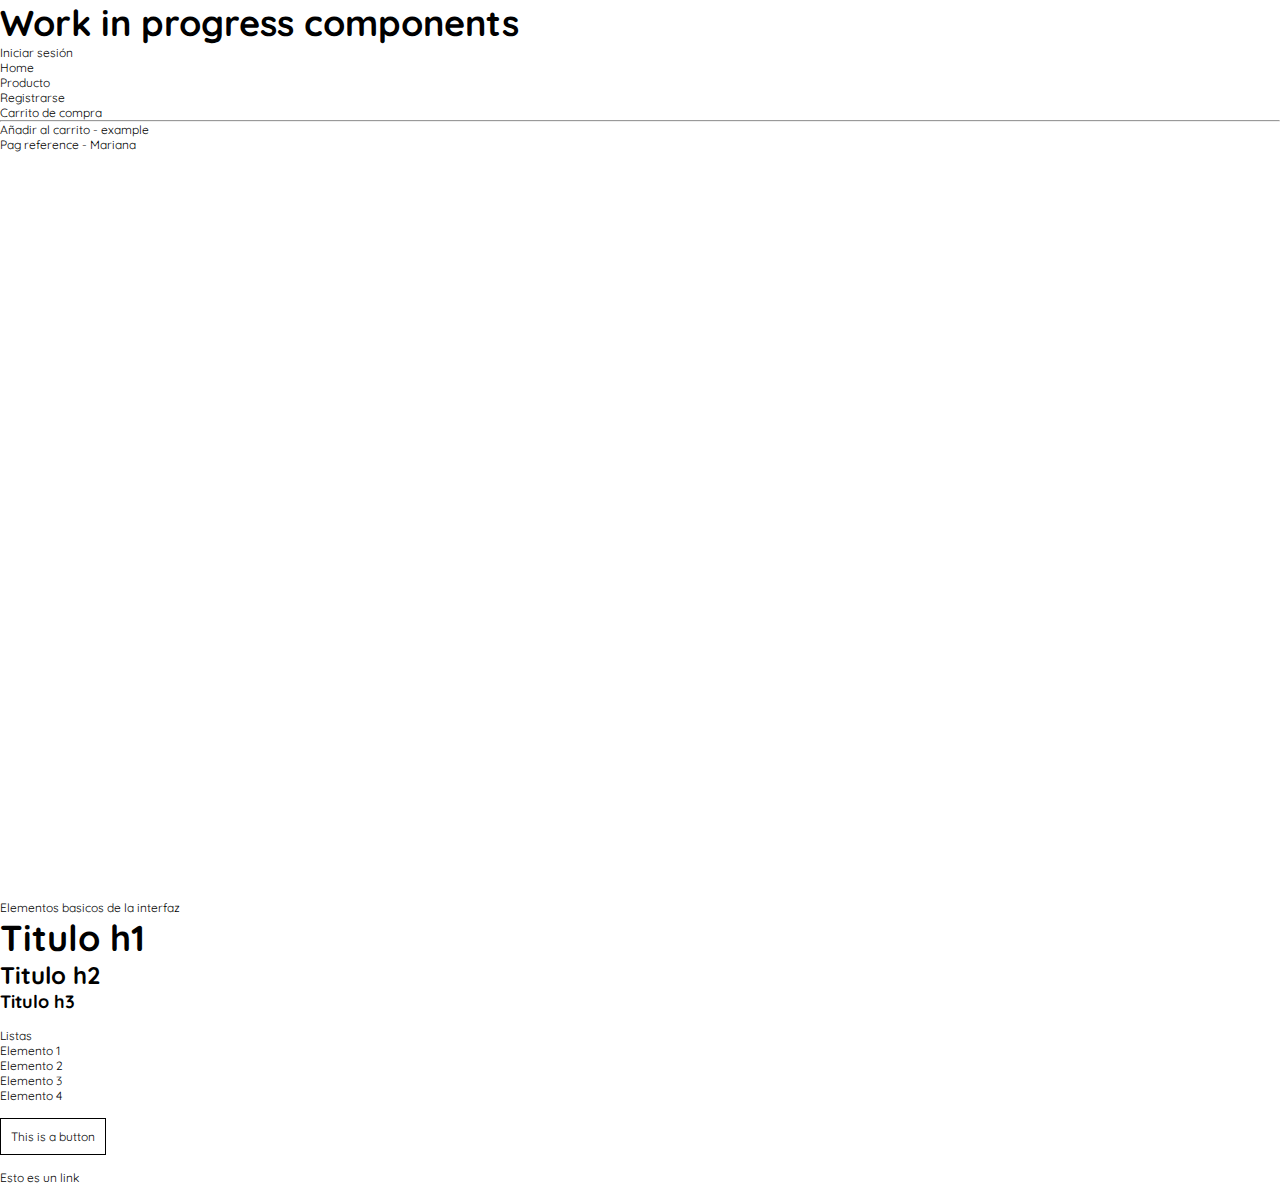
<file: public/index.html>
<!--Comprueba la sesión, todas las páginas deben apuntar a este script, la página no es necesaria-->
<!--De manera provisional tiene elementos css, borrar para producción-->
<!DOCTYPE html>
<html lang="en">
<head>
  <meta charset="UTF-8">
  <meta name="viewport" content="width=device-width, initial-scale=1.0">
  <title>index</title>
  <link rel="stylesheet" href="estilos_globales.css">
</head>
<body>
  <div style="height: 100vh;">
    <h1>Work in progress components</h1>
    <a href="incio_sesion/inicio_sesion.html">Iniciar sesión</a>
    <br>
    <a href="inicio/inicio.html">Home</a>
    <br>
    <a href="producto/producto.html">Producto</a>
    <br>
    <a href="registrarse/registrarse.html">Registrarse</a>
    <br>
    <a href="Carrito_Compra/index.html">Carrito de compra</a>
    <hr>
    <a href="Carrito/addtocart.html">Añadir al carrito - example</a>
    <br>
    <a href="Pag/index.html">Pag reference - Mariana</a>
  </div>
  <div>
    <p>Elementos basicos de la interfaz</p>
    <h1>Titulo h1</h1>
    <h2>Titulo h2</h2>
    <h3>Titulo h3</h3>
    <br>
    <p>Listas</p>
    <ul>
      <li>Elemento 1</li>
      <li>Elemento 2</li>
      <li>Elemento 3</li>
      <li>Elemento 4</li>
    </ul>
    <br>
    <button>This is a button</button>
    <br>
    <br>
    <a href="#">Esto es un link</a>
  </div>
</body>
</html>
</file>
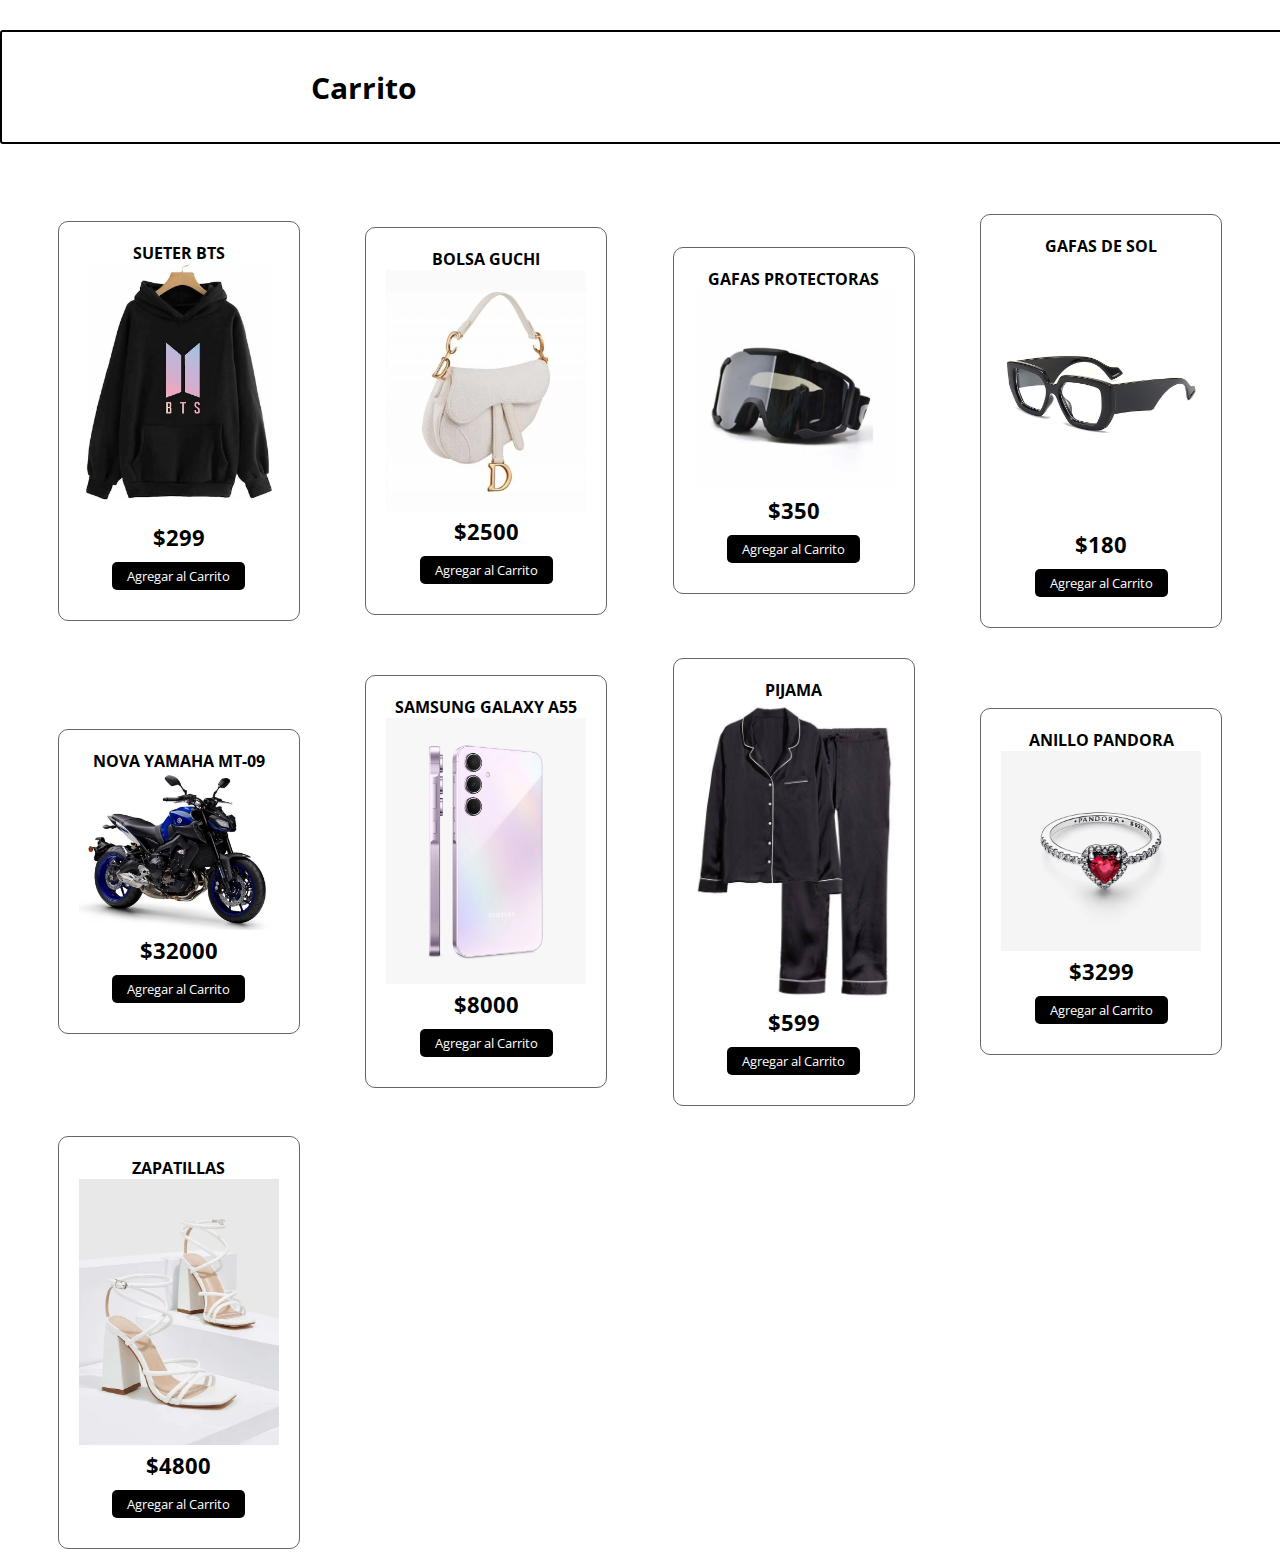
<file: public/Carrito_Compra/index.html>
<!DOCTYPE html>
<html lang="es">
<head>
    <meta charset="UTF-8">
    <meta http-equiv="X-UA-Compatible" content="IE=edge">
    <meta name="viewport" content="width=device-width, initial-scale=1.0">
    <link rel="stylesheet" href="https://cdnjs.cloudflare.com/ajax/libs/font-awesome/6.2.1/css/all.min.css" integrity="sha512-MV7K8+y+gLIBoVD59lQIYicR65iaqukzvf/nwasF0nqhPay5w/9lJmVM2hMDcnK1OnMGCdVK+iQrJ7lzPJQd1w==" crossorigin="anonymous" referrerpolicy="no-referrer" />
    <link rel="stylesheet" href="estilo.css">
    <script src="app.js" async></script>
    <title>Carrito de compras</title>
</head>
<body>
    <header>
        <div class="header">
            <p class="logo">Carrito</p>
            <div class="cart"><script src="https://cdn.lordicon.com/lordicon.js"></script>
                <lord-icon
                    src="https://cdn.lordicon.com/mfmkufkr.json"
                    trigger="hover"
                    colors="primary:#000000"
                    style="width:50px;height:50px">
                </lord-icon>
        </div>
    </header>
    <section class="contenedor">
        <!-- Contenedor de elementos -->
        <div class="contenedor-items">
            <div class="item">
                <span class="titulo-item">Sueter BTS</span>
                <img src="img/imagen0.jpg" alt="" class="img-item">
                <span class="precio-item">$299</span>
                <button class="boton-item">Agregar al Carrito</button>
            </div>
            <div class="item">
                <span class="titulo-item">Bolsa guchi</span>
                <img src="img/imagen1.jpg" alt="" class="img-item">
                <span class="precio-item">$2500</span>
                <button class="boton-item">Agregar al Carrito</button>
            </div>
            <div class="item">
                <span class="titulo-item">Gafas protectoras</span>
                <img src="img/imagen2.jpg" alt="" class="img-item">
                <span class="precio-item">$350</span>
                <button class="boton-item">Agregar al Carrito</button>
            </div>
            <div class="item">
                <span class="titulo-item">Gafas de sol</span>
                <img src="img/imagen3.jpg" alt="" class="img-item">
                <span class="precio-item">$180</span>
                <button class="boton-item">Agregar al Carrito</button>
            </div>
            <div class="item">
                <span class="titulo-item">Nova Yamaha MT-09</span>
                <img src="img/imagen4.jpg" alt="" class="img-item">
                <span class="precio-item">$32000</span>
                <button class="boton-item">Agregar al Carrito</button>
            </div>
            <div class="item">
                <span class="titulo-item">Samsung galaxy A55</span>
                <img src="img/imagen5.jpg" alt="" class="img-item">
                <span class="precio-item">$8000</span>
                <button class="boton-item">Agregar al Carrito</button>
            </div>
            <div class="item">
                <span class="titulo-item">Pijama</span>
                <img src="img/imagen6.jpg" alt="" class="img-item">
                <span class="precio-item">$599</span>
                <button class="boton-item">Agregar al Carrito</button>
            </div>
            <div class="item">
                <span class="titulo-item">Anillo Pandora</span>
                <img src="img/imagen7.jpg" alt="" class="img-item">
                <span class="precio-item">$3299</span>
                <button class="boton-item">Agregar al Carrito</button>
            </div>
            <div class="item">
                <span class="titulo-item">Zapatillas</span>
                <img src="img/imagen8.jpg" alt="" class="img-item">
                <span class="precio-item">$4800</span>
                <button class="boton-item">Agregar al Carrito</button>
            </div>
        </div>
        <!-- Carrito de Compras -->
        <div class="carrito" id="carrito">
            <div class="header-carrito">
                <h2>Tu Carrito</h2>
            </div>

            <div class="carrito-items">
                <!-- 
                <div class="carrito-item">
                    <img src="img/boxengasse.png" width="80px" alt="">
                    <div class="carrito-item-detalles">
                        <span class="carrito-item-titulo">Box Engasse</span>
                        <div class="selector-cantidad">
                            <i class="fa-solid fa-minus restar-cantidad"></i>
                            <input type="text" value="1" class="carrito-item-cantidad" disabled>
                            <i class="fa-solid fa-plus sumar-cantidad"></i>
                        </div>
                        <span class="carrito-item-precio">$15.00</span>
                    </div>
                   <span class="btn-eliminar">
                        <i class="fa-solid fa-trash"></i>
                   </span>
                </div>
                <div class="carrito-item">
                    <img src="img/skinglam.png" width="80px" alt="">
                    <div class="carrito-item-detalles">
                        <span class="carrito-item-titulo">Skin Glam</span>
                        <div class="selector-cantidad">
                            <i class="fa-solid fa-minus restar-cantidad"></i>
                            <input type="text" value="3" class="carrito-item-cantidad" disabled>
                            <i class="fa-solid fa-plus sumar-cantidad"></i>
                        </div>
                        <span class="carrito-item-precio">$18,00</span>
                    </div>
                   <button class="btn-eliminar">
                        <i class="fa-solid fa-trash"></i>
                   </button>
                </div>
                 -->
            </div>
            <div class="carrito-total">
                <div class="fila">
                    <strong>Tu Total</strong>
                    <span class="carrito-precio-total">
                        $120,00
                    </span>
                </div>
                <button class="btn-pagar">Pagar <i class="fa-solid fa-bag-shopping"></i> </button>
            </div>
        </div>
    </section>
</body>
</html>
</file>
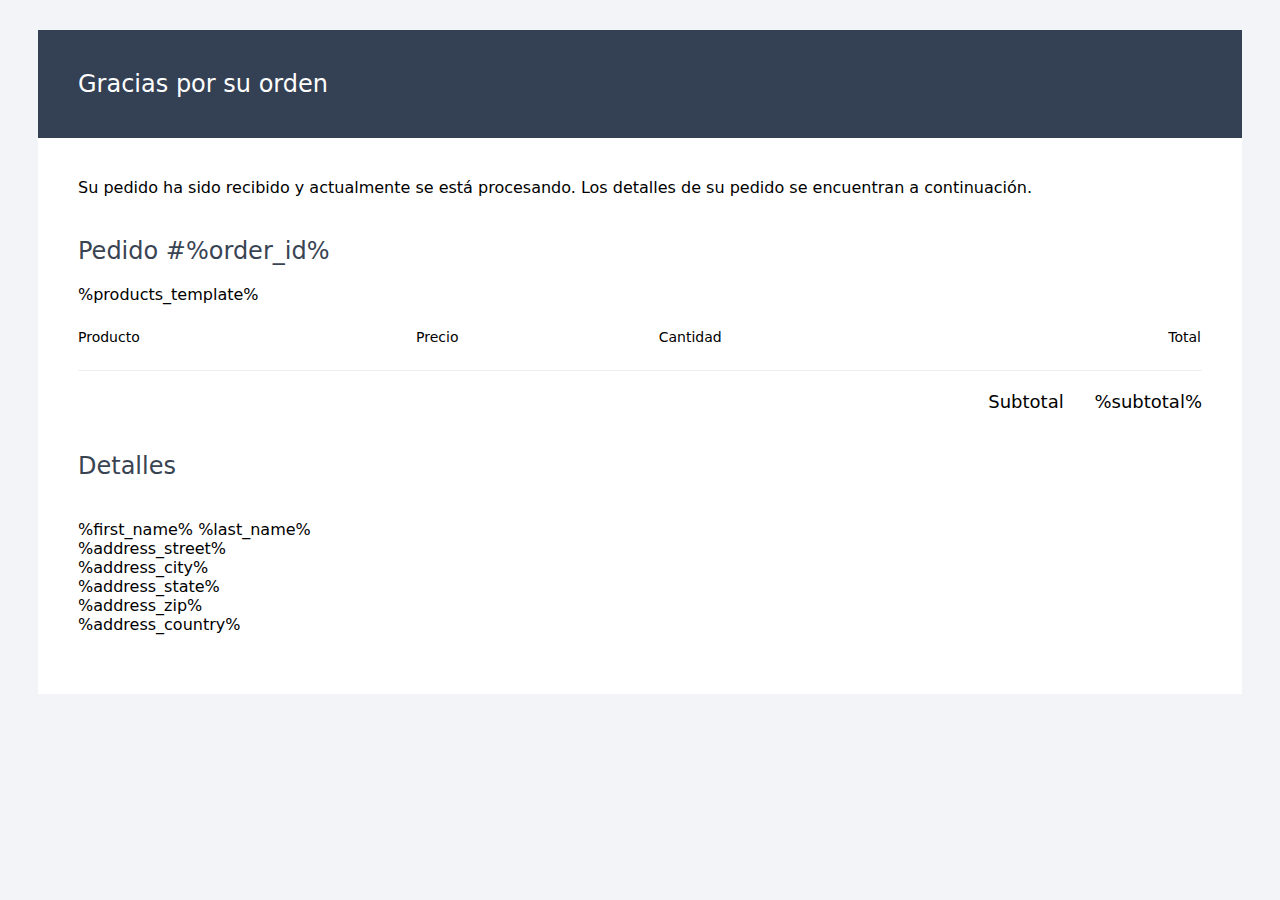
<file: logicaDeNegocio/order-details-template.html>
<!DOCTYPE html>
<html>
	<head>
		<meta charset="utf-8">
		<meta name="viewport" content="width=device-width,minimum-scale=1">
		<title>Detalles de su pedido</title>
	</head>
	<body style="background-color:#f3f4f7;font-family:system-ui,'Segoe UI',Roboto,Helvetica,Arial,sans-serif,'Apple Color Emoji','Segoe UI Emoji','Segoe UI Symbol';box-sizing:border-box;font-size:16px;">
		<div style="background-color:#fff;margin:30px;box-sizing:border-box;font-size:16px;">
			<h1 style="padding:40px;box-sizing:border-box;font-size:24px;font-weight:500;color:#ffffff;background-color:#344053;margin:0;">Gracias por su orden</h1>
			<p style="padding:40px 40px 20px 40px;margin:0;box-sizing:border-box;font-size:16px;">Su pedido ha sido recibido y actualmente se está procesando. Los detalles de su pedido se encuentran a continuación.</p>
			<h2 style="padding:20px 40px;margin:0;color:#394453;box-sizing:border-box;font-weight:500;">Pedido #%order_id%</h2>
			<div style="box-sizing:border-box;padding:0 40px;">
				<table style="border-collapse:collapse;width:100%;">
					<thead style="border-bottom:1px solid #eee;">
						<tr>
							<td style="padding:25px 0;font-weight:500;font-size:14px;">Producto</td>
							<td style="font-weight:500;font-size:14px;">Precio</td>
							<td style="font-weight:500;font-size:14px;">Cantidad</td>
							<td style="text-align:right;font-weight:500;font-size:14px;">Total</td>
						</tr>
					</thead>
					<tbody>
						%products_template%
					</tbody>
				</table>
				<p style="text-align:right;margin:0;box-sizing:border-box;font-size:18px;padding:20px 0;">
					Subtotal <span style="padding-left:25px;">%subtotal%</span> <small style="color:#989b9e"></small>
				</p>
			</div>
			<h2 style="padding:20px 40px;margin:0;color:#394453;box-sizing:border-box;font-weight:500;">Detalles</h2>
			<p style="padding:20px 40px 60px 40px;margin:0;box-sizing:border-box;font-size:16px;">
				%first_name% %last_name%<br>
				%address_street%<br>
				%address_city%<br>
				%address_state%<br>
				%address_zip%<br>
				%address_country%
			</p>
		</div>
	</body>
</html>
</file>
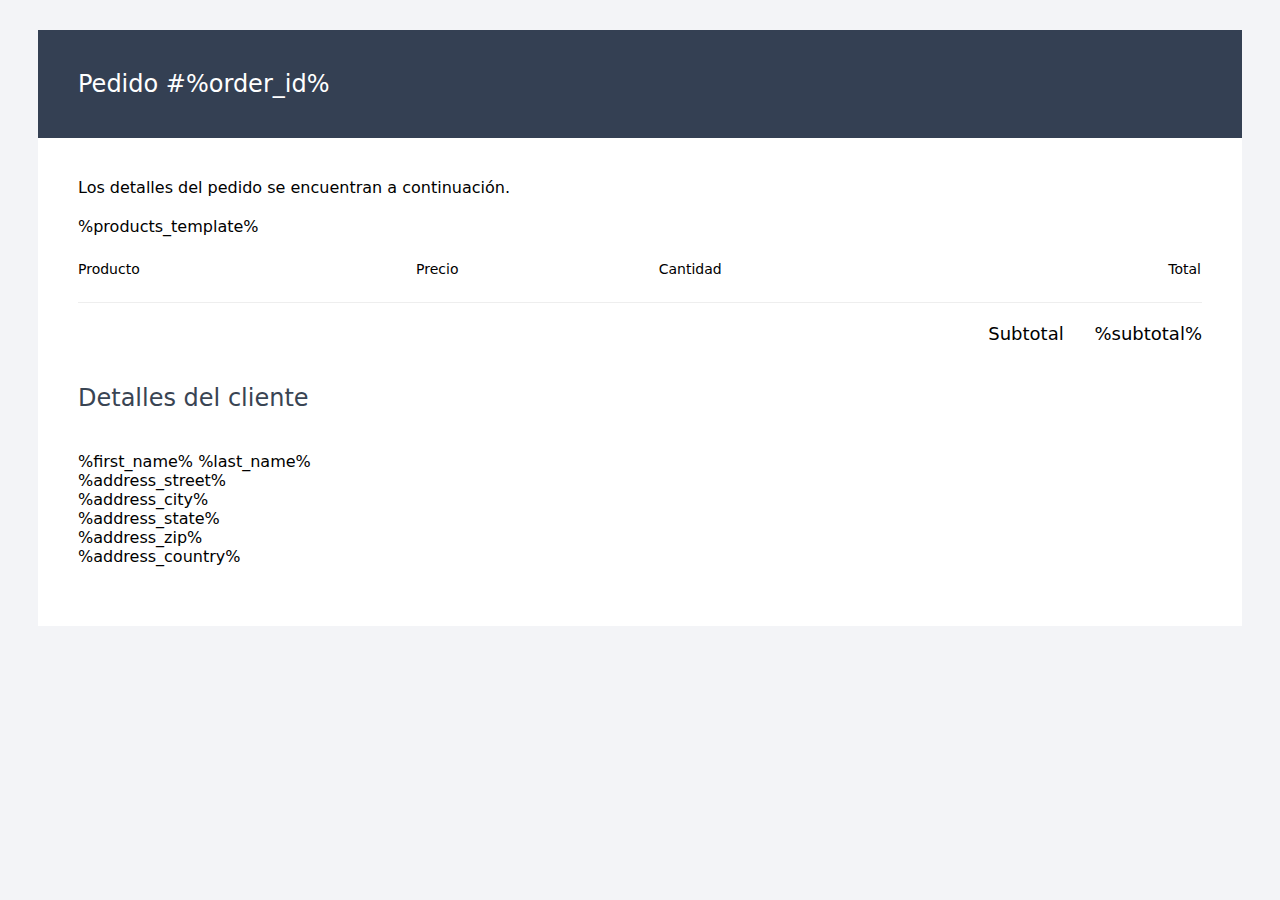
<file: logicaDeNegocio/order-notification-template.html>
<!DOCTYPE html>
<html>
	<head>
		<meta charset="utf-8">
		<meta name="viewport" content="width=device-width,minimum-scale=1">
		<title>Detalles del pedido</title>
	</head>
	<body style="background-color:#f3f4f7;font-family:system-ui,'Segoe UI',Roboto,Helvetica,Arial,sans-serif,'Apple Color Emoji','Segoe UI Emoji','Segoe UI Symbol';box-sizing:border-box;font-size:16px;">
		<div style="background-color:#fff;margin:30px;box-sizing:border-box;font-size:16px;">
			<h1 style="padding:40px;box-sizing:border-box;font-size:24px;font-weight:500;color:#ffffff;background-color:#344053;margin:0;">Pedido #%order_id%</h1>
			<p style="padding:40px 40px 20px 40px;margin:0;box-sizing:border-box;font-size:16px;">Los detalles del pedido se encuentran a continuación.</p>
			<div style="box-sizing:border-box;padding:0 40px;">
				<table style="border-collapse:collapse;width:100%;">
					<thead style="border-bottom:1px solid #eee;">
						<tr>
							<td style="padding:25px 0;font-weight:500;font-size:14px;">Producto</td>
							<td style="font-weight:500;font-size:14px;">Precio</td>
							<td style="font-weight:500;font-size:14px;">Cantidad</td>
							<td style="text-align:right;font-weight:500;font-size:14px;">Total</td>
						</tr>
					</thead>
					<tbody>
						%products_template%
					</tbody>
				</table>
				<p style="text-align:right;margin:0;box-sizing:border-box;font-size:18px;padding:20px 0;">
					Subtotal <span style="padding-left:25px;">%subtotal%</span> <small></small>
				</p>
			</div>
			<h2 style="padding:20px 40px;margin:0;color:#394453;box-sizing:border-box;font-weight:500;">Detalles del cliente</h2>
			<p style="padding:20px 40px 60px 40px;margin:0;box-sizing:border-box;font-size:16px;">
				%first_name% %last_name%<br>
				%address_street%<br>
				%address_city%<br>
				%address_state%<br>
				%address_zip%<br>
				%address_country%
			</p>
		</div>
	</body>
</html>
</file>
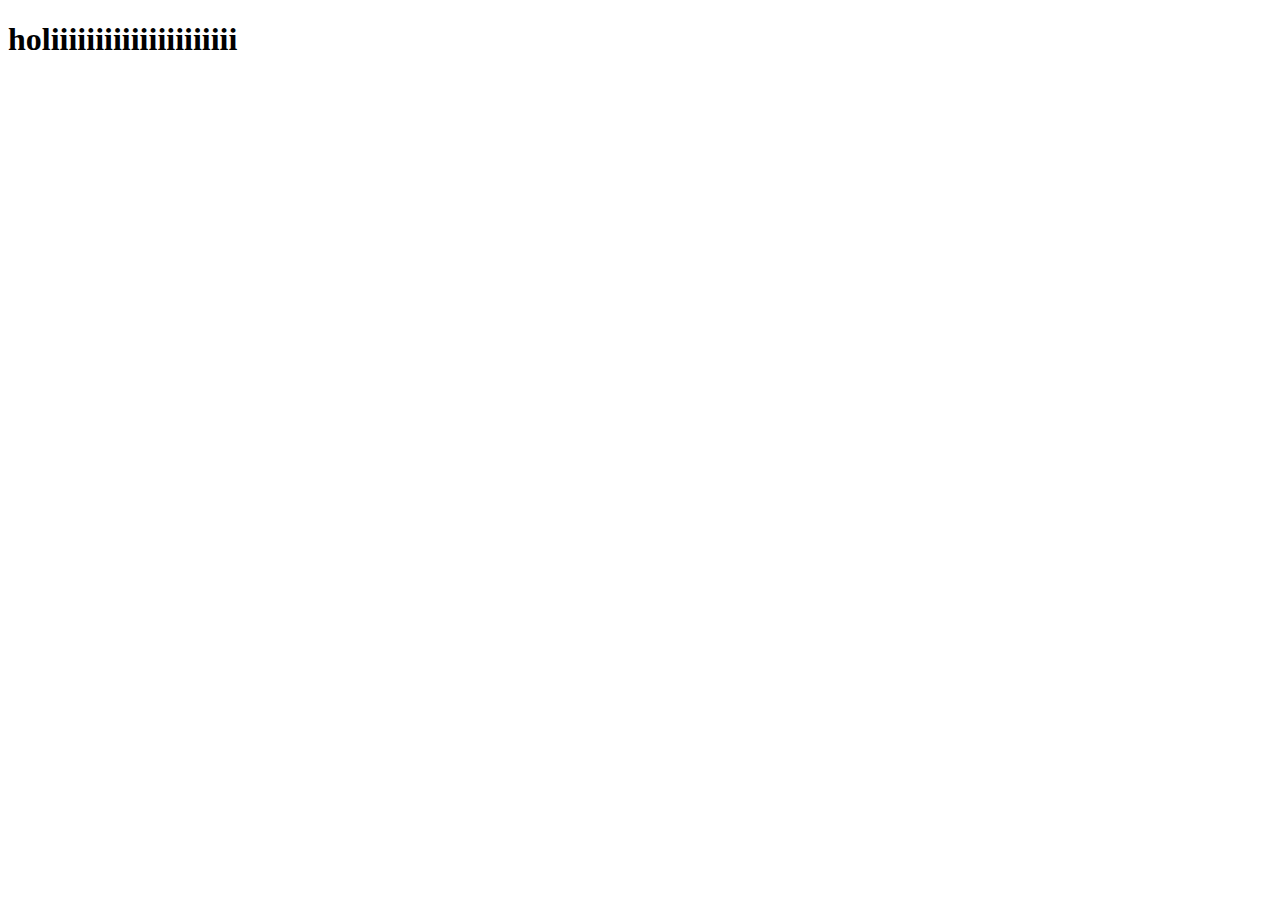
<file: public/Mariana/indexj.html>
<!DOCTYPE html>
<html lang="en">
<head>
    <meta charset="UTF-8">
    <meta name="viewport" content="width=h1, initial-scale=1.0">
    <title>Document</title>
</head>
<body>
    <h1>holiiiiiiiiiiiiiiiiiiiii</h1>
</body>
</html>
</file>
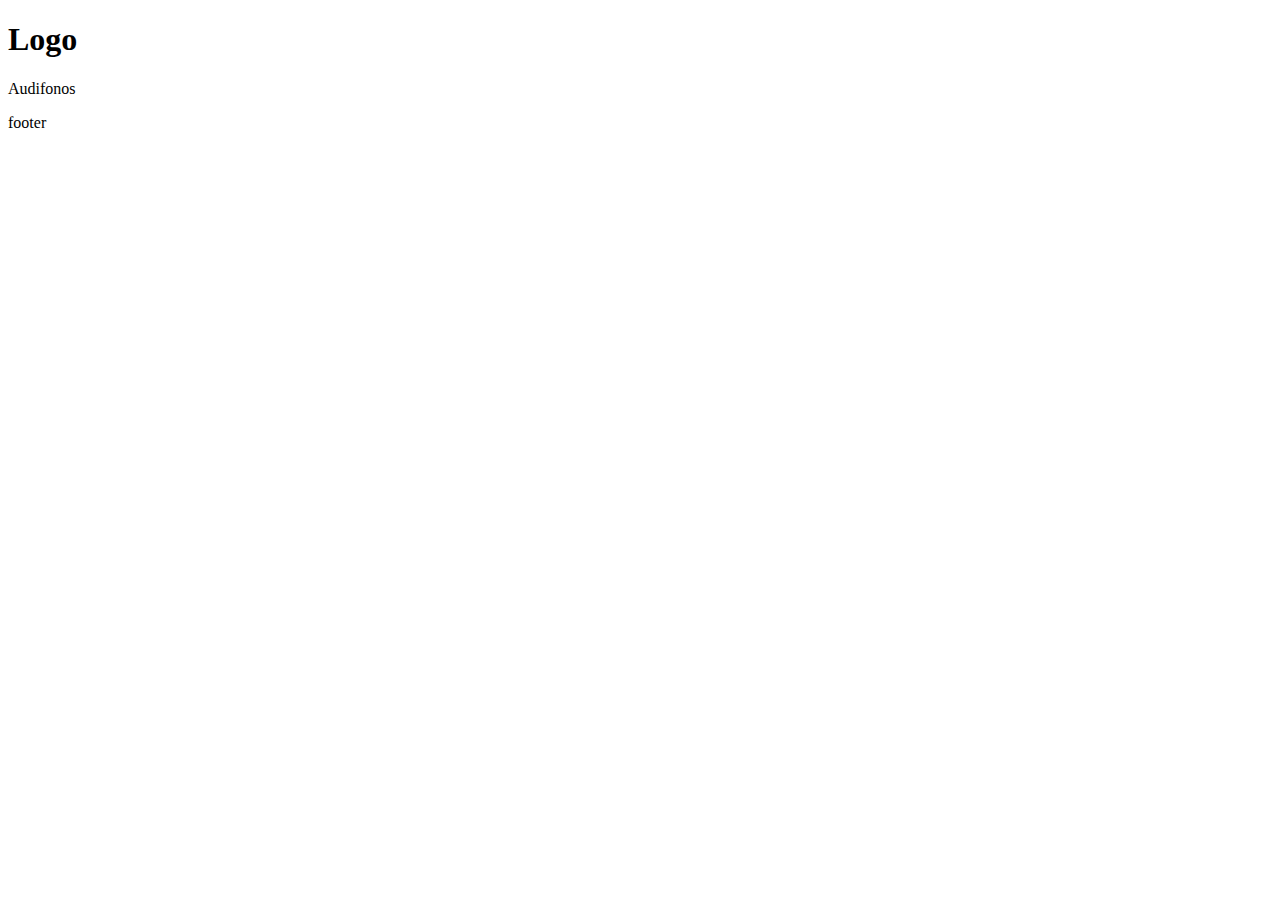
<file: public/producto/producto.html>
<!DOCTYPE html>
<html lang="en">
<head>
    <meta charset="UTF-8">
    <meta name="viewport" content="width=device-width, initial-scale=1.0">
    <title>Producto || JHAP </title>
</head>
<style>
    @import url('https://fonts.googleapis.com/css2?family=Quicksand&display=swap');
</style>
<body>
    <header>
        <h1>Logo</h1>
    </header>
    
    <div class="container-title">Audifonos</div>

    <main>
        
    </main>

    <footer>
        <p>footer</p>
    </footer>

</body>
</html>
</file>
<file: public/estilos_globales.css>
/*Estilos de componentes comunes a todas las pantallas*/

/*
FUENTE Quicksands
Tamaño de fuente minimo: 12px
escala de fuentesbase 6;
12 - 18 - 24 - 30 - 36 - 42 - 48 - 54 - 60
*/
@import url('https://fonts.googleapis.com/css2?family=Quicksand:wght@300..700&display=swap');

* {
  margin: 0;
  padding: 0;
  color: black;
  font-size: 12px;
  font-family:  "Quicksand";
}

/*ENCABEZADOS*/
h1 { font-size: 36px; }
h2 { font-size: 24px; }
h3 { font-size: 18px; }

a { text-decoration: none;}
a:hover {
  color: blue;
}

/*ESTILO*/
li { list-style: none; }

/*BOTON*/
button {
  border: 1px solid black;
  background: none;
  padding: 10px;
}
button:hover {
  background-color: black;
  color: white;
}
button:hover a {
  color: white;
}
</file>
<file: public/Carrito_Compra/estilo.css>
@import url('https://fonts.googleapis.com/css2?family=Open+Sans:wght@300;400;500;600&family=Titillium+Web:wght@200;300;400;600;700&display=swap');
*{
    margin: 0;
    padding:0;
    font-family: 'Open Sans';
}
.header {
    height: 80px; /* Ajusté la altura con 'px' al final */
    width: 100%;
    /* background-color: olivedrab; */
    border-radius: 3px;
    margin: 30px 0;
    display: flex;
   align-items: center;
    justify-content: space-around;
    padding: 15px;
   border: 2px solid black; /* Agregando borde negro de 2px */
}

.header .logo{
    font-size: 30px;
    font-weight: bold;
    color: rgb(0, 0, 0);
}
.contenedor{
    max-width: 1200px;
    padding: 10px;
    margin: auto;
    display: flex;
    justify-content: space-between;
    /* oculto lo que queda fuera del .contenedor */
    contain: paint;
}
/* SECCION CONTENEDOR DE ITEMS */
.contenedor .contenedor-items{
    margin-top: 30px;
    display: grid;
    grid-template-columns: repeat(auto-fit, minmax(220px, 1fr));
    grid-gap:30px;
    grid-row-gap: 30px;
    /* width: 60%; */
    width: 100%;
    transition: .3s;
}
.contenedor .contenedor-items .item{
    max-width: 200px;
    margin: auto;
    border: 1px solid #666;
    border-radius: 10px;
    padding: 20px;
    transition: .3s;
}
.contenedor .contenedor-items .item .img-item{
    width: 100%;
}
.contenedor .contenedor-items .item:hover{
    box-shadow: 0 0 10px #666;
    scale: 1.05;
}
.contenedor .contenedor-items .item .titulo-item{
    display: block;
    font-weight: bold;
    text-align: center;
    text-transform: uppercase;
}
.contenedor .contenedor-items .item .precio-item{
    display: block;
    text-align: center;
    font-weight: bold;
    font-size: 22px;
}

.contenedor .contenedor-items .item .boton-item{
    display: block;
    margin: 10px auto;
    border: none;
    background-color: black;
    color: #fff;
    padding: 5px 15px;
    border-radius: 5px;
    cursor: pointer;
}
/* seccion carrito */
.carrito{
    border: 1px solid #666;
    width: 35%;
    margin-top: 30px;
    border-radius: 10px;
    overflow: hidden;
    margin-bottom: auto;
    position: sticky !important;
    top: 0;
    transition: .3s;
    /* Estilos para ocultar */
    margin-right: -100%;
    opacity: 0;
}
.carrito .header-carrito{
    background-color: #000;
    color: #fff;
    text-align: center;
    padding: 30px 0;
}
.carrito .carrito-item{
    display: flex;
    align-items: center;
    /* justify-content: space-between; */
    position: relative;
    border-bottom: 1px solid #666;
    padding: 20px;
}
.carrito .carrito-item img{
    margin-right: 20px;
}
.carrito .carrito-item .carrito-item-titulo{
    display: block;
    font-weight: bold;
    margin-bottom: 10px;
    text-transform: uppercase;
}
.carrito .carrito-item .selector-cantidad{
    display: inline-block;
    margin-right: 25px;
}
.carrito .carrito-item .carrito-item-cantidad{
    border: none;
    font-size: 18px;
    background-color: transparent;
    display: inline-block;
    width:30px;
    padding: 5px;
    text-align: center;
}
.carrito .carrito-item .selector-cantidad i{
    font-size: 18px;
    width: 32px;
    height: 32px;
    line-height: 32px;
    text-align: center;
    border-radius: 50%;
    border: 1px solid #000;
    cursor: pointer;
}
.carrito .carrito-item .carrito-item-precio{
    font-weight: bold;
    display: inline-block;
    font-size: 18px;
    margin-bottom: 5px;
}
.carrito .carrito-item .btn-eliminar{
    position: absolute;
    right: 15px;
    top: 15px;
    color: #000;
    font-size: 20px;
    width: 40px;
    height: 40px;
    line-height: 40px;
    text-align: center;
    border-radius: 50%;
    border: 1px solid #000;
    cursor: pointer;
    display: block;
    background: transparent;
    z-index: 20;
}
.carrito .carrito-item .btn-eliminar i{
    pointer-events: none;
}

.carrito-total{
    background-color: #f3f3f3;
    padding: 30px;
}
.carrito-total .fila{
    display: flex;
    justify-content: space-between;
    align-items: center;
    font-size: 22px;
    font-weight: bold;
    margin-bottom: 10px;
}
.carrito-total .btn-pagar{
    display: block;
    width: 100%;
    border: none;
    background: #000;
    color: #fff;
    border-radius: 5px;
    font-size: 18px;
    padding: 20px;
    display: flex;
    justify-content: space-between;
    align-items: center;
    cursor: pointer;
    transition: .3s;
}
.carrito-total .btn-pagar:hover{
    scale: 1.05;
}

/* SECCION RESPONSIVE */
@media screen and (max-width: 850px) {
    .contenedor {
      display: block;
    }
    .contenedor-items{
        width: 100% !important;
    }
    .carrito{
        width: 100%;
    }
  }
</file>
